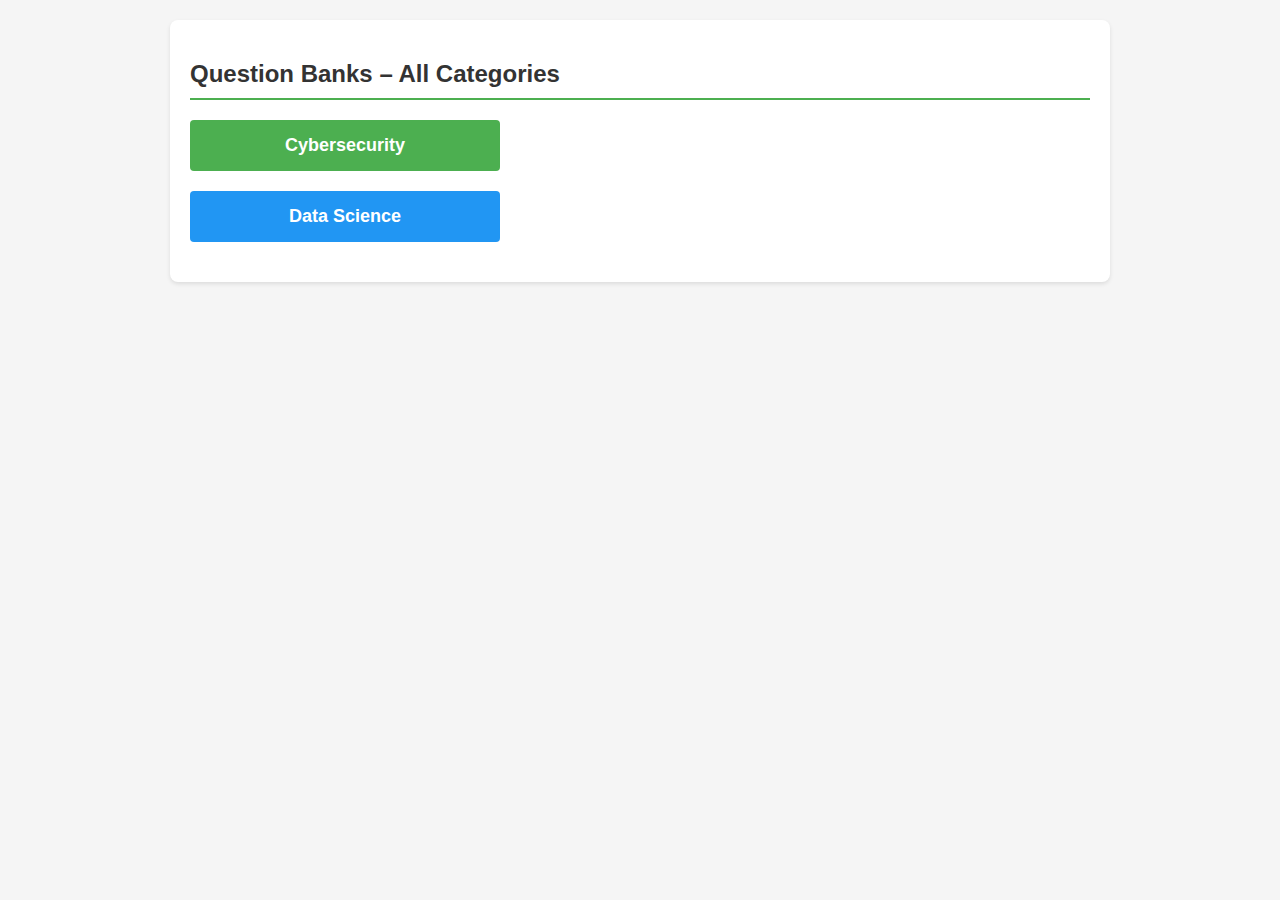
<file: index.html>
<!DOCTYPE html>
<html>
<head>
    <title>Question Banks</title>
    <style>
        body {
            font-family: Arial, sans-serif;
            margin: 20px;
            background-color: #f5f5f5;
        }
        .container {
            max-width: 900px;
            margin: 0 auto;
            background-color: white;
            padding: 20px;
            border-radius: 8px;
            box-shadow: 0 2px 4px rgba(0,0,0,0.1);
        }
        h2 {
            color: #333;
            border-bottom: 2px solid #4CAF50;
            padding-bottom: 10px;
        }
        .categories-list {
            list-style: none;
            padding: 0;
        }
        .categories-list li {
            margin: 20px 0;
        }
        .categories-list a {
            display: inline-block;
            background-color: #4CAF50;
            color: white;
            padding: 15px 30px;
            text-decoration: none;
            border-radius: 4px;
            font-size: 18px;
            font-weight: bold;
            transition: background-color 0.3s;
            min-width: 250px;
            text-align: center;
        }
        .categories-list a:hover {
            background-color: #45a049;
        }
        .categories-list a.data-science {
            background-color: #2196F3;
        }
        .categories-list a.data-science:hover {
            background-color: #0b7dda;
        }
    </style>
</head>
<body>
    <div class="container">
        <h2>Question Banks – All Categories</h2>
        <ul class="categories-list">
            <li><a href="cybersecurity.html">Cybersecurity</a></li>
            <li><a href="data-science.html" class="data-science">Data Science</a></li>
        </ul>
    </div>
</body>
</html>
</file>
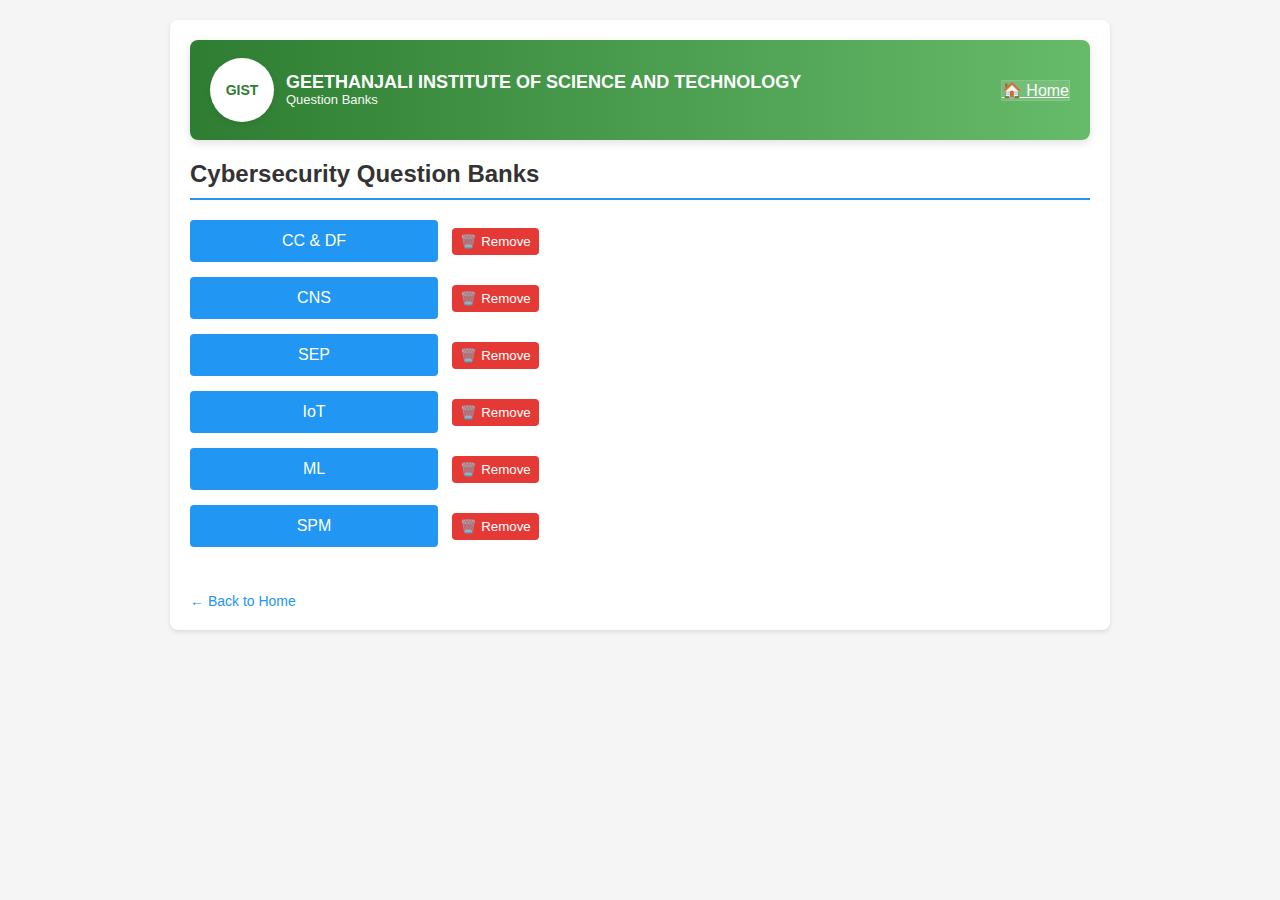
<file: cybersecurity.html>
<!DOCTYPE html>
<html>
<head>
    <title>Cybersecurity Question Banks</title>
    <style>
        body {
            font-family: Arial, sans-serif;
            margin: 20px;
            background-color: #f5f5f5;
        }
        .container {
            max-width: 900px;
            margin: 0 auto;
            background-color: white;
            padding: 20px;
            border-radius: 8px;
            box-shadow: 0 2px 4px rgba(0,0,0,0.1);
        }
        h2 {
            color: #333;
            border-bottom: 2px solid #2196F3;
            padding-bottom: 10px;
        }
        .site-header {
            display: flex;
            align-items: center;
            justify-content: space-between;
            gap: 12px;
            background: linear-gradient(90deg, #2e7d32 0%, #66bb6a 100%);
            color: white;
            padding: 18px 20px;
            border-radius: 8px;
            box-shadow: 0 3px 8px rgba(0,0,0,0.12);
        }
        .site-header .brand { display:flex; align-items:center; gap:12px }
        .site-header .logo {
            width: 64px; height: 64px; border-radius: 50%; background: white; color: #2e7d32;
            display:flex; align-items:center; justify-content:center; font-weight:800; font-size:14px; box-shadow: 0 2px 6px rgba(0,0,0,0.08);
        }
        .site-header h1 { margin:0; font-size:18px; line-height:1.1; color: #fff }
        .site-header .tagline { font-size:13px; opacity:0.95 }
        .header-controls { display:flex; align-items:center; gap:10px }
        .header-controls .download-btn { background: rgba(255,255,255,0.12); color: #fff; border: 1px solid rgba(255,255,255,0.12) }
        .header-controls .download-btn:hover { background: rgba(255,255,255,0.18) }
        .subjects-list {
            list-style: none;
            padding: 0;
        }
        .subjects-list li {
            margin: 15px 0;
        }
        .subjects-list a {
            display: inline-block;
            background-color: #2196F3;
            color: white;
            padding: 12px 24px;
            text-decoration: none;
            border-radius: 4px;
            font-size: 16px;
            transition: background-color 0.3s;
            min-width: 200px;
            text-align: center;
        }
        .subjects-list a:hover {
            background-color: #0b7dda;
        }
        .back-link {
            display: inline-block;
            margin-top: 30px;
            color: #2196F3;
            text-decoration: none;
            font-size: 14px;
        }
        .back-link:hover {
            text-decoration: underline;
        }
    </style>
</head>
<body>
    <div class="container">
        <header class="site-header">
            <div class="brand">
                <div class="logo">GIST</div>
                <div>
                    <h1>GEETHANJALI INSTITUTE OF SCIENCE AND TECHNOLOGY</h1>
                    <div class="tagline">Question Banks</div>
                </div>
            </div>
            <div class="header-controls">
                <a href="index.html" class="download-btn">🏠 Home</a>
            </div>
        </header>
        <h2>Cybersecurity Question Banks</h2>

        <ul class="subjects-list" id="cyber-subjects">
            <li><a href="ccdf.html">CC & DF</a> <button class="remove-subject" data-href="ccdf.html" style="margin-left:10px;background:#e53935;color:#fff;border:none;padding:6px 8px;border-radius:4px;cursor:pointer">🗑️ Remove</button></li>
            <li><a href="cns.html">CNS</a> <button class="remove-subject" data-href="cns.html" style="margin-left:10px;background:#e53935;color:#fff;border:none;padding:6px 8px;border-radius:4px;cursor:pointer">🗑️ Remove</button></li>
            <li><a href="sep.html">SEP</a> <button class="remove-subject" data-href="sep.html" style="margin-left:10px;background:#e53935;color:#fff;border:none;padding:6px 8px;border-radius:4px;cursor:pointer">🗑️ Remove</button></li>
            <li><a href="iot.html">IoT</a> <button class="remove-subject" data-href="iot.html" style="margin-left:10px;background:#e53935;color:#fff;border:none;padding:6px 8px;border-radius:4px;cursor:pointer">🗑️ Remove</button></li>
            <li><a href="ml.html">ML</a> <button class="remove-subject" data-href="ml.html" style="margin-left:10px;background:#e53935;color:#fff;border:none;padding:6px 8px;border-radius:4px;cursor:pointer">🗑️ Remove</button></li>
            <li><a href="spm.html">SPM</a> <button class="remove-subject" data-href="spm.html" style="margin-left:10px;background:#e53935;color:#fff;border:none;padding:6px 8px;border-radius:4px;cursor:pointer">🗑️ Remove</button></li>
        </ul>

        <a href="index.html" class="back-link">← Back to Home</a>
    </div>
    <script src="manage-subjects.js"></script>
</body>
</html>
</file>
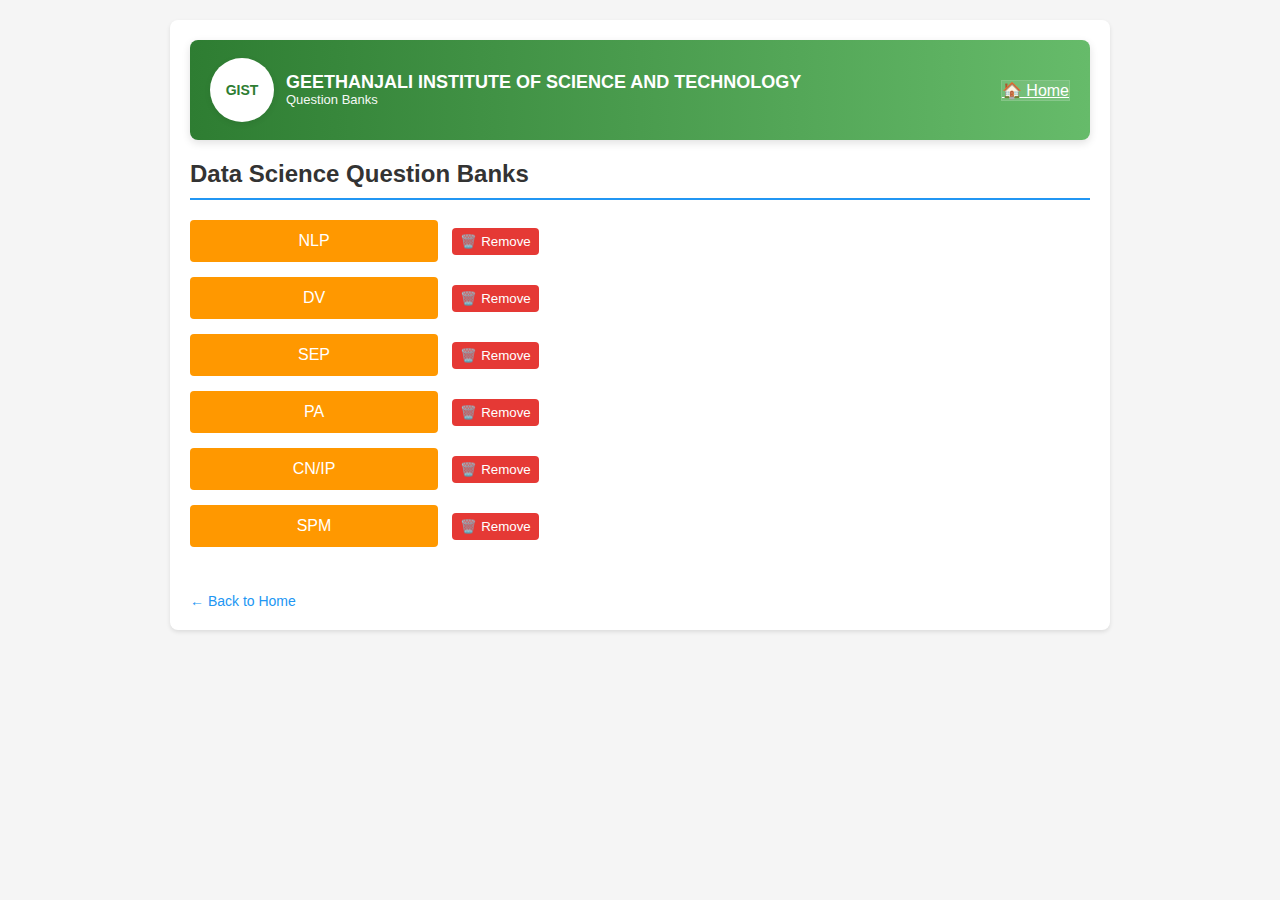
<file: data-science.html>
<!DOCTYPE html>
<html>
<head>
    <title>Data Science Question Banks</title>
    <style>
        body {
            font-family: Arial, sans-serif;
            margin: 20px;
            background-color: #f5f5f5;
        }
        .container {
            max-width: 900px;
            margin: 0 auto;
            background-color: white;
            padding: 20px;
            border-radius: 8px;
            box-shadow: 0 2px 4px rgba(0,0,0,0.1);
        }
        h2 {
            color: #333;
            border-bottom: 2px solid #2196F3;
            padding-bottom: 10px;
        }
        .site-header {
            display: flex;
            align-items: center;
            justify-content: space-between;
            gap: 12px;
            background: linear-gradient(90deg, #2e7d32 0%, #66bb6a 100%);
            color: white;
            padding: 18px 20px;
            border-radius: 8px;
            box-shadow: 0 3px 8px rgba(0,0,0,0.12);
        }
        .site-header .brand { display:flex; align-items:center; gap:12px }
        .site-header .logo {
            width: 64px; height: 64px; border-radius: 50%; background: white; color: #2e7d32;
            display:flex; align-items:center; justify-content:center; font-weight:800; font-size:14px; box-shadow: 0 2px 6px rgba(0,0,0,0.08);
        }
        .site-header h1 { margin:0; font-size:18px; line-height:1.1; color: #fff }
        .site-header .tagline { font-size:13px; opacity:0.95 }
        .header-controls { display:flex; align-items:center; gap:10px }
        .header-controls .download-btn { background: rgba(255,255,255,0.12); color: #fff; border: 1px solid rgba(255,255,255,0.12) }
        .header-controls .download-btn:hover { background: rgba(255,255,255,0.18) }
        .subjects-list {
            list-style: none;
            padding: 0;
        }
        .subjects-list li {
            margin: 15px 0;
        }
        .subjects-list a {
            display: inline-block;
            background-color: #FF9800;
            color: white;
            padding: 12px 24px;
            text-decoration: none;
            border-radius: 4px;
            font-size: 16px;
            transition: background-color 0.3s;
            min-width: 200px;
            text-align: center;
        }
        .subjects-list a:hover {
            background-color: #F57C00;
        }
        .back-link {
            display: inline-block;
            margin-top: 30px;
            color: #2196F3;
            text-decoration: none;
            font-size: 14px;
        }
        .back-link:hover {
            text-decoration: underline;
        }
    </style>
</head>
<body>
    <div class="container">
        <header class="site-header">
            <div class="brand">
                <div class="logo">GIST</div>
                <div>
                    <h1>GEETHANJALI INSTITUTE OF SCIENCE AND TECHNOLOGY</h1>
                    <div class="tagline">Question Banks</div>
                </div>
            </div>
            <div class="header-controls">
                <a href="index.html" class="download-btn">🏠 Home</a>
            </div>
        </header>
        <h2>Data Science Question Banks</h2>

        <ul class="subjects-list" id="data-science-subjects">
            <li><a href="nlp.html">NLP</a> <button class="remove-subject" data-href="nlp.html" style="margin-left:10px;background:#e53935;color:#fff;border:none;padding:6px 8px;border-radius:4px;cursor:pointer">🗑️ Remove</button></li>
            <li><a href="dv.html">DV</a> <button class="remove-subject" data-href="dv.html" style="margin-left:10px;background:#e53935;color:#fff;border:none;padding:6px 8px;border-radius:4px;cursor:pointer">🗑️ Remove</button></li>
            <li><a href="sep-ds.html">SEP</a> <button class="remove-subject" data-href="sep-ds.html" style="margin-left:10px;background:#e53935;color:#fff;border:none;padding:6px 8px;border-radius:4px;cursor:pointer">🗑️ Remove</button></li>
            <li><a href="pa.html">PA</a> <button class="remove-subject" data-href="pa.html" style="margin-left:10px;background:#e53935;color:#fff;border:none;padding:6px 8px;border-radius:4px;cursor:pointer">🗑️ Remove</button></li>
            <li><a href="cnip.html">CN/IP</a> <button class="remove-subject" data-href="cnip.html" style="margin-left:10px;background:#e53935;color:#fff;border:none;padding:6px 8px;border-radius:4px;cursor:pointer">🗑️ Remove</button></li>
            <li><a href="spm.html">SPM</a> <button class="remove-subject" data-href="spm.html" style="margin-left:10px;background:#e53935;color:#fff;border:none;padding:6px 8px;border-radius:4px;cursor:pointer">🗑️ Remove</button></li>
        </ul>

        <a href="index.html" class="back-link">← Back to Home</a>
    </div>
    <script src="manage-subjects.js"></script>
</body>
</html>
</file>
